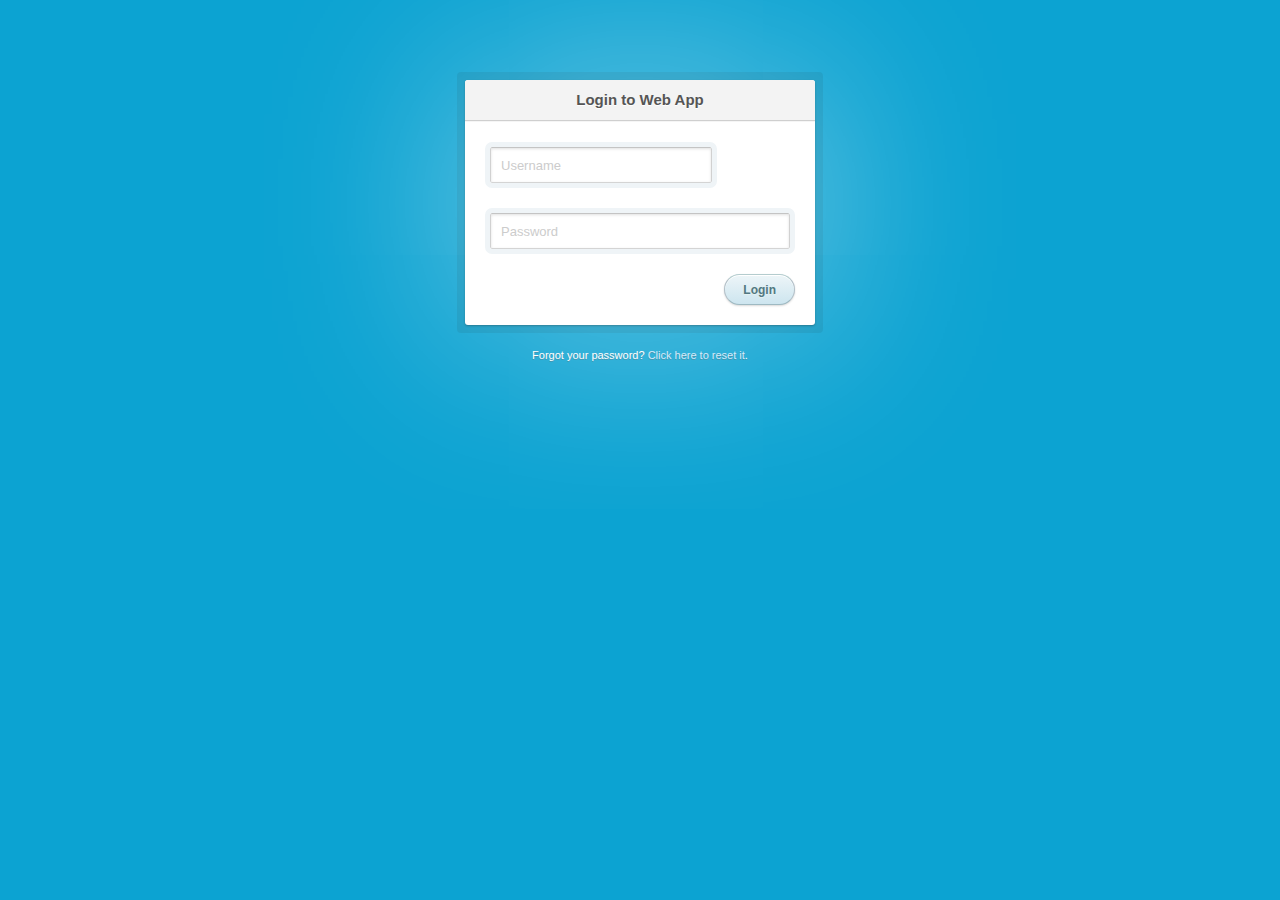
<file: web/index.html>
<!DOCTYPE html>
<!--[if lt IE 7]> <html class="lt-ie9 lt-ie8 lt-ie7" lang="en"> <![endif]-->
<!--[if IE 7]> <html class="lt-ie9 lt-ie8" lang="en"> <![endif]-->
<!--[if IE 8]> <html class="lt-ie9" lang="en"> <![endif]-->
<!--[if gt IE 8]><!--> <html lang="en"> <!--<![endif]-->
<head>
  <title>Login Form</title>
  <link rel="stylesheet" href="./css/style.css">
</head>
<body>
  <section class="container">
    <div class="login">
      <h1>Login to Web App</h1>
      <form method="post" action="./js/login.jsp">
        <p><input type="text1" name="username" value="" placeholder="Username"></p>
        <p><input type="password" name="password" value="" placeholder="Password"></p>
        <p class="submit"><input type="submit" name="commit" value="Login"></p>
      </form>
    </div>

    <div class="login-help">
      <p>Forgot your password? <a href="./index.html">Click here to reset it</a>.</p>
    </div>
  </section>
</body>
</html>
</file>
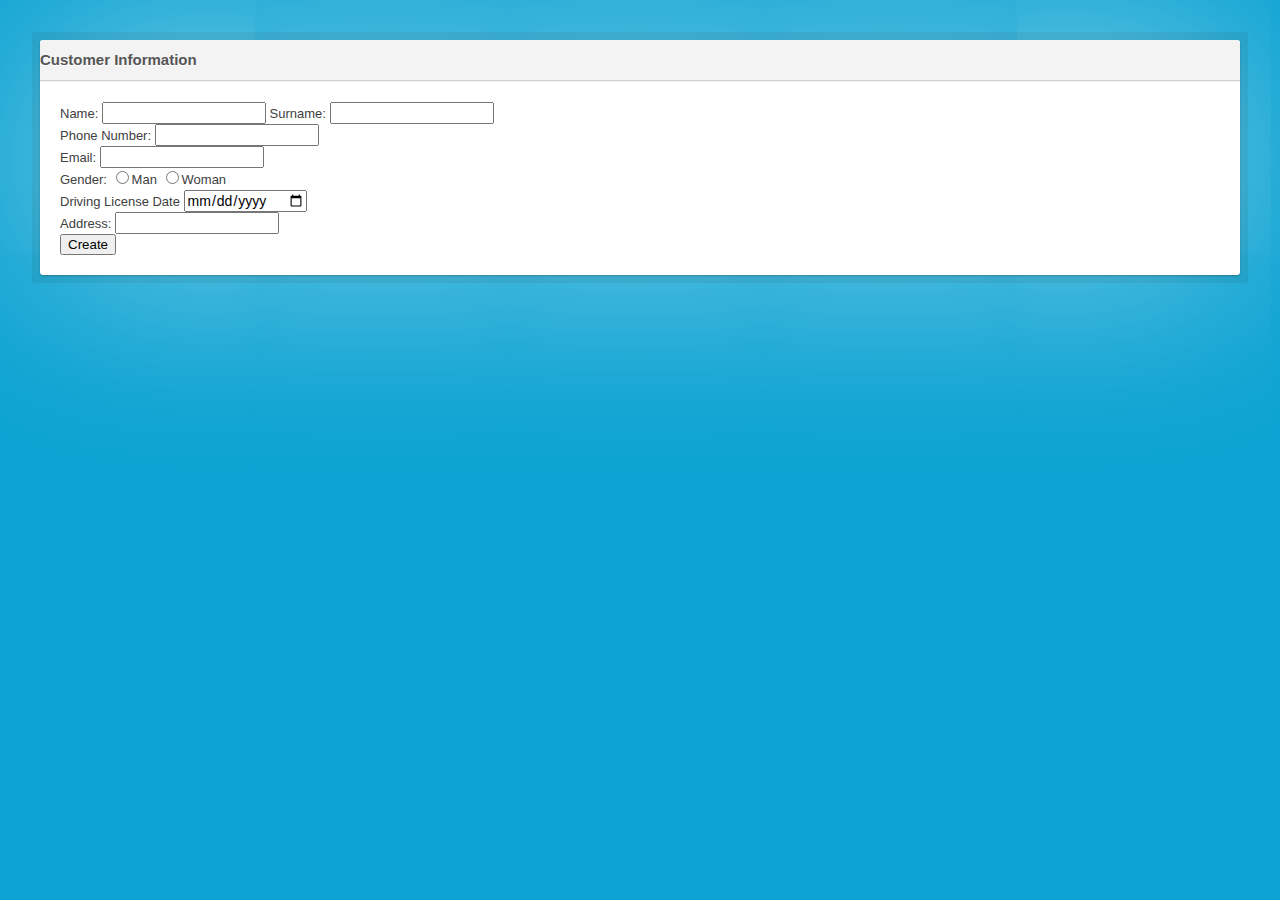
<file: web/createCustomerPage.html>
<head>
    <title>Create Customer</title>
    <link rel="stylesheet" href="./css/style.css">
</head>
<body>

    <form action="js/createCustomer.jsp" method="post">
        <div class="createCustomer">
            <h1>Customer Information</h1>

            <fieldset>
                <label for="name">Name:</label>
                <input type="text" id="name" name="user_name">

                <label for="surname">Surname:</label>
                <input type="text" id="surname" name="user_surname"><br>

                <label for="phoneNumber">Phone Number:</label>
                <input type="text" id="phoneNumber" name="user_phoneNumber"><br>

                <label for="mail">Email:</label>
                <input type="email" id="mail" name="user_email"><br>

                <label>Gender:</label>
                <input type="radio" id="Man" value="Man" name="user_gender"><label for="Man" class="light">Man</label>
                <input type="radio" id="Woman" value="Woman" name="user_gender"><label for="Woman" class="light">Woman</label>
                <br>
                <label>Driving License Date</label>
                <input type="date" name="user_date"><br>
            </fieldset>
            <fieldset>
                <label for="address">Address:</label>
                <input type="text" id="address" name="user_address">
            </fieldset>
            <button type="submit">Create</button>
        </div>
    </form>

</body>
</html>
</file>
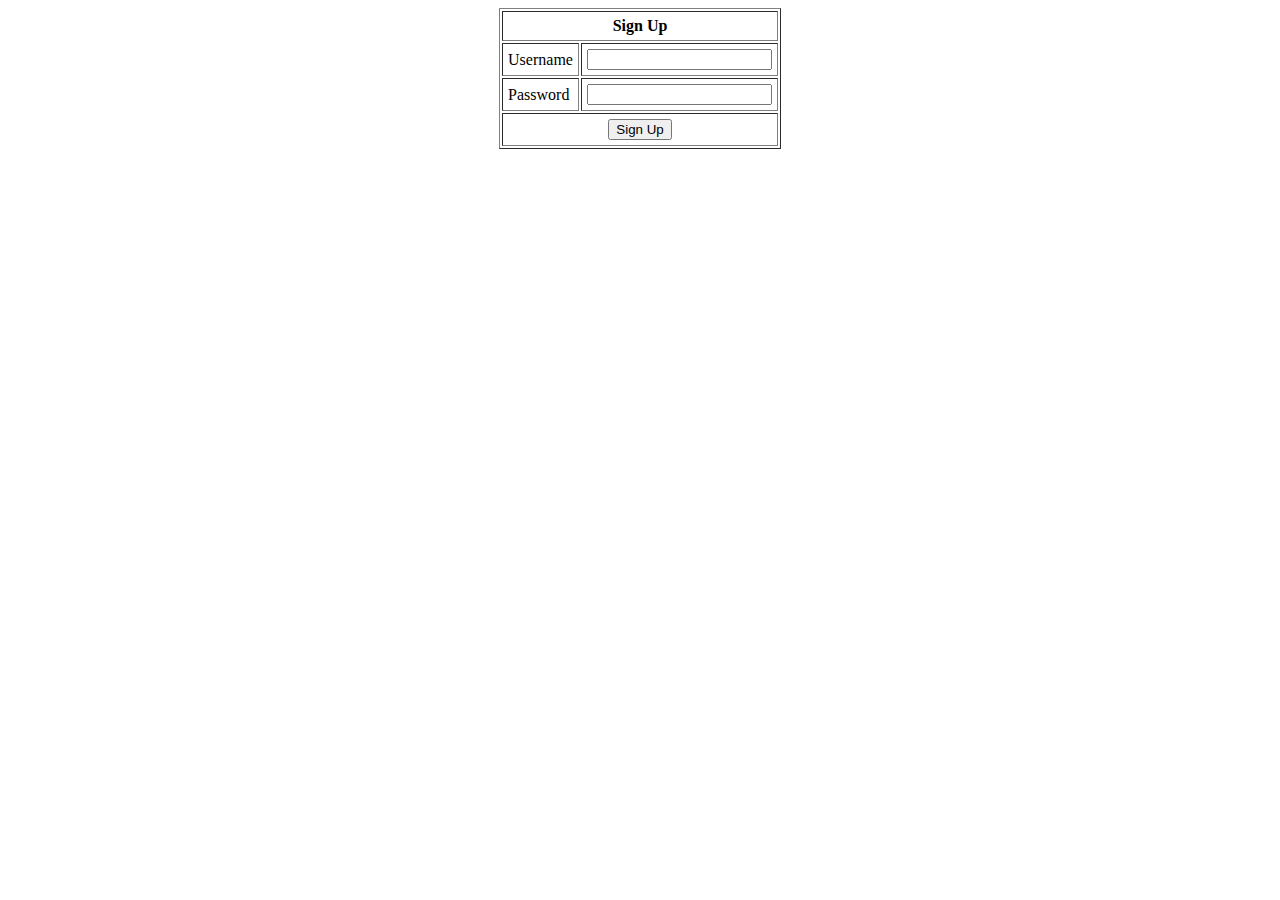
<file: web/signUpPage.html>
<!DOCTYPE html>
<html>
    <head>
        <meta http-equiv="Content-Type" content="text/html; charset=UTF-8">
        <title>Login Demo with JSP</title>
    </head>
    <body>
        <form method="post" action="./js/signUp.jsp">
            <center>
                <table border="1" cellpadding="5" cellspacing="2">
                    <thead>
                        <tr>
                            <th colspan="2">Sign Up</th>
                        </tr>
                    </thead>
                    <tbody>
                        <tr>
                            <td>Username</td>
                            <td><input type="text" name="username" required/></td>
                        </tr>
                        <tr>
                            <td>Password</td>
                            <td><input type="password" name="password" required/></td>
                        </tr>
                        <tr>
                            <td colspan="2" align="center"><input type="submit" value="Sign Up" />
                            </td>                        
                        </tr>                    
                    </tbody>
                </table>
            </center>
        </form>
    </body>
</html>
</file>
<file: web/css/style.css>
html, body, div, span, applet, object, iframe,
h1, h2, h3, h4, h5, h6, p, blockquote, pre,
a, abbr, acronym, address, big, cite, code,
del, dfn, em, img, ins, kbd, q, s, samp,
small, strike, strong, sub, sup, tt, var,
b, u, i, center,
dl, dt, dd, ol, ul, li,
fieldset, form, label, legend,
table, caption, tbody, tfoot, thead, tr, th, td,
article, aside, canvas, details, embed,
figure, figcaption, footer, header, hgroup,
menu, nav, output, ruby, section, summary,
time, mark, audio, video {
    margin: 0;
    padding: 0;
    border: 0;
    font-size: 100%;
    font: inherit;
    vertical-align: baseline;
}

.container1 { 
    width:400px; 
    display:inline-block; 
    height:100px; 
    margin-right:10px; 
    padding:0; 
    background: white;
    border-radius: 3px;
    -webkit-box-shadow: 0 0 200px rgba(255, 255, 255, 0.5), 0 1px 2px rgba(0, 0, 0, 0.3);
    box-shadow: 0 0 200px rgba(255, 255, 255, 0.5), 0 1px 2px rgba(0, 0, 0, 0.3);
}

.container1:before {
    content: '';
    position: absolute;
    top: -8px;
    right: -8px;
    bottom: -8px;
    left: -8px;
    z-index: -1;
    background: rgba(0, 0, 0, 0.08);
    border-radius: 4px;
}


.left1 { 
    display:table-cell; 
    vertical-align:middle; 
    width:120px; 
    margin:0; 
    padding:0;   
    height:80px; 
    background-image:url(URL); 
    background-size:100%; 
}

.right1 { 
    display:table-cell; 
    vertical-align:middle; 
    width:280px; 
    padding:0 10px; 
}


article, aside, details, figcaption, figure,
footer, header, hgroup, menu, nav, section {
    display: block;
}

body {
    line-height: 1;
}

ol, ul {
    list-style: none;
}

blockquote, q {
    quotes: none;
}

blockquote:before, blockquote:after,
q:before, q:after {
    content: '';
    content: none;
}

table {
    border-collapse: collapse;
    border-spacing: 0;
}
h2 {
    color: red
}

.about {
    margin: 70px auto 40px;
    padding: 8px;
    width: 260px;
    font: 10px/18px 'Lucida Grande', Arial, sans-serif;
    color: #666;
    text-align: center;
    text-shadow: 0 1px rgba(255, 255, 255, 0.25);
    background: #eee;
    background: rgba(250, 250, 250, 0.8);
    border-radius: 4px;
    background-image: -webkit-linear-gradient(top, rgba(0, 0, 0, 0), rgba(0, 0, 0, 0.1));
    background-image: -moz-linear-gradient(top, rgba(0, 0, 0, 0), rgba(0, 0, 0, 0.1));
    background-image: -o-linear-gradient(top, rgba(0, 0, 0, 0), rgba(0, 0, 0, 0.1));
    background-image: linear-gradient(to bottom, rgba(0, 0, 0, 0), rgba(0, 0, 0, 0.1));
    -webkit-box-shadow: inset 0 1px rgba(255, 255, 255, 0.3), inset 0 0 0 1px rgba(255, 255, 255, 0.1), 0 0 6px rgba(0, 0, 0, 0.2);
    box-shadow: inset 0 1px rgba(255, 255, 255, 0.3), inset 0 0 0 1px rgba(255, 255, 255, 0.1), 0 0 6px rgba(0, 0, 0, 0.2);
}
.about a {
    color: #333;
    text-decoration: none;
    border-radius: 2px;
    -webkit-transition: background 0.1s;
    -moz-transition: background 0.1s;
    -o-transition: background 0.1s;
    transition: background 0.1s;
}
.about a:hover {
    text-decoration: none;
    background: #fafafa;
    background: rgba(255, 255, 255, 0.7);
}

.about-links {
    height: 30px;
}
.about-links > a {
    float: left;
    width: 50%;
    line-height: 30px;
    font-size: 12px;
}

.about-author {
    margin-top: 5px;
}
.about-author > a {
    padding: 1px 3px;
    margin: 0 -1px;
}

body {
    font: 13px/20px 'Lucida Grande', Tahoma, Verdana, sans-serif;
    color: #404040;
    background: #0ca3d2;
}

.container {
    margin: 80px auto;
    width: 640px;
}

.login {
    position: relative;
    margin: 0 auto;
    padding: 20px 20px 20px;
    width: 310px;
    background: white;
    border-radius: 3px;
    -webkit-box-shadow: 0 0 200px rgba(255, 255, 255, 0.5), 0 1px 2px rgba(0, 0, 0, 0.3);
    box-shadow: 0 0 200px rgba(255, 255, 255, 0.5), 0 1px 2px rgba(0, 0, 0, 0.3);
}

.createCustomer {
    position: relative;
    margin: 40px;
    padding: 20px 20px 20px;
    width: inherit;
    background: white;
    border-radius: 3px;
    -webkit-box-shadow: 0 0 200px rgba(255, 255, 255, 0.5), 0 1px 2px rgba(0, 0, 0, 0.3);
    box-shadow: 0 0 200px rgba(255, 255, 255, 0.5), 0 1px 2px rgba(0, 0, 0, 0.3);
}
.createCustomer h1 {
    margin: -20px -20px 21px;
    line-height: 40px;
    font-size: 15px;
    font-weight: bold;
    color: #555;
    text-align: left;
    text-shadow: 0 1px white;
    background: #f3f3f3;
    border-bottom: 1px solid #cfcfcf;
    border-radius: 3px 3px 0 0;
    background-image: -webkit-linear-gradient(top, whiteffd, #eef2f5);
    background-image: -moz-linear-gradient(top, whiteffd, #eef2f5);
    background-image: -o-linear-gradient(top, whiteffd, #eef2f5);
    background-image: linear-gradient(to bottom, whiteffd, #eef2f5);
    -webkit-box-shadow: 0 1px whitesmoke;
    box-shadow: 0 1px whitesmoke;
}
.createCustomer:before {
    content: '';
    position: absolute;
    top: -8px;
    right: -8px;
    bottom: -8px;
    left: -8px;
    z-index: -1;
    background: rgba(0, 0, 0, 0.08);
    border-radius: 4px;
}

.login:before {
    content: '';
    position: absolute;
    top: -8px;
    right: -8px;
    bottom: -8px;
    left: -8px;
    z-index: -1;
    background: rgba(0, 0, 0, 0.08);
    border-radius: 4px;
}
.login h1 {
    margin: -20px -20px 21px;
    line-height: 40px;
    font-size: 15px;
    font-weight: bold;
    color: #555;
    text-align: center;
    text-shadow: 0 1px white;
    background: #f3f3f3;
    border-bottom: 1px solid #cfcfcf;
    border-radius: 3px 3px 0 0;
    background-image: -webkit-linear-gradient(top, whiteffd, #eef2f5);
    background-image: -moz-linear-gradient(top, whiteffd, #eef2f5);
    background-image: -o-linear-gradient(top, whiteffd, #eef2f5);
    background-image: linear-gradient(to bottom, whiteffd, #eef2f5);
    -webkit-box-shadow: 0 1px whitesmoke;
    box-shadow: 0 1px whitesmoke;
}
.login p {
    margin: 20px 0 0;
}
.login p:first-child {
    margin-top: 0;
}
.login input[type=text], .login input[type=password] {
    width: 278px;
}
.login p.submit {
    text-align: right;
}

.login-help {
    margin: 20px 0;
    font-size: 11px;
    color: white;
    text-align: center;
    text-shadow: 0 1px #2a85a1;
}
.login-help a {
    color: #cce7fa;
    text-decoration: none;
}
.login-help a:hover {
    text-decoration: underline;
}

:-moz-placeholder {
    color: #c9c9c9 !important;
    font-size: 13px;
}

::-webkit-input-placeholder {
    color: #ccc;
    font-size: 13px;
}

input {
    font-family: 'Lucida Grande', Tahoma, Verdana, sans-serif;
    font-size: 14px;
}

input[type=text1], input[type=password] {
    margin: 5px;
    padding: 0 10px;
    width: 200px;
    height: 34px;
    color: #404040;
    background: white;
    border: 1px solid;
    border-color: #c4c4c4 #d1d1d1 #d4d4d4;
    border-radius: 2px;
    outline: 5px solid #eff4f7;
    -moz-outline-radius: 3px;
    -webkit-box-shadow: inset 0 1px 3px rgba(0, 0, 0, 0.12);
    box-shadow: inset 0 1px 3px rgba(0, 0, 0, 0.12);
}
input[type=text1]:focus, input[type=password]:focus {
    border-color: #7dc9e2;
    outline-color: #dceefc;
    outline-offset: 0;
}

input[type=submit] {
    padding: 0 18px;
    height: 29px;
    font-size: 12px;
    font-weight: bold;
    color: #527881;
    text-shadow: 0 1px #e3f1f1;
    background: #cde5ef;
    border: 1px solid;
    border-color: #b4ccce #b3c0c8 #9eb9c2;
    border-radius: 16px;
    outline: 0;
    -webkit-box-sizing: content-box;
    -moz-box-sizing: content-box;
    box-sizing: content-box;
    background-image: -webkit-linear-gradient(top, #edf5f8, #cde5ef);
    background-image: -moz-linear-gradient(top, #edf5f8, #cde5ef);
    background-image: -o-linear-gradient(top, #edf5f8, #cde5ef);
    background-image: linear-gradient(to bottom, #edf5f8, #cde5ef);
    -webkit-box-shadow: inset 0 1px white, 0 1px 2px rgba(0, 0, 0, 0.15);
    box-shadow: inset 0 1px white, 0 1px 2px rgba(0, 0, 0, 0.15);
}
input[type=submit]:active {
    background: #cde5ef;
    border-color: #9eb9c2 #b3c0c8 #b4ccce;
    -webkit-box-shadow: inset 0 0 3px rgba(0, 0, 0, 0.2);
    box-shadow: inset 0 0 3px rgba(0, 0, 0, 0.2);
}
a[type=submit] {
    padding: 0 18px;
    height: 29px;
    font-size: 12px;
    font-weight: bold;
    color: #527881;
    text-shadow: 0 1px #e3f1f1;
    background: #cde5ef;
    border: 1px solid;
    border-color: #b4ccce #b3c0c8 #9eb9c2;
    border-radius: 16px;
    outline: 0;
    -webkit-box-sizing: content-box;
    -moz-box-sizing: content-box;
    box-sizing: content-box;
    background-image: -webkit-linear-gradient(top, #edf5f8, #cde5ef);
    background-image: -moz-linear-gradient(top, #edf5f8, #cde5ef);
    background-image: -o-linear-gradient(top, #edf5f8, #cde5ef);
    background-image: linear-gradient(to bottom, #edf5f8, #cde5ef);
    -webkit-box-shadow: inset 0 1px white, 0 1px 2px rgba(0, 0, 0, 0.15);
    box-shadow: inset 0 1px white, 0 1px 2px rgba(0, 0, 0, 0.15);
}
a[type=submit]:active {
    background: #cde5ef;
    border-color: #9eb9c2 #b3c0c8 #b4ccce;
    -webkit-box-shadow: inset 0 0 3px rgba(0, 0, 0, 0.2);
    box-shadow: inset 0 0 3px rgba(0, 0, 0, 0.2);
}

.lt-ie9 input[type=text], .lt-ie9 input[type=password] {
    line-height: 34px;
}
</file>
